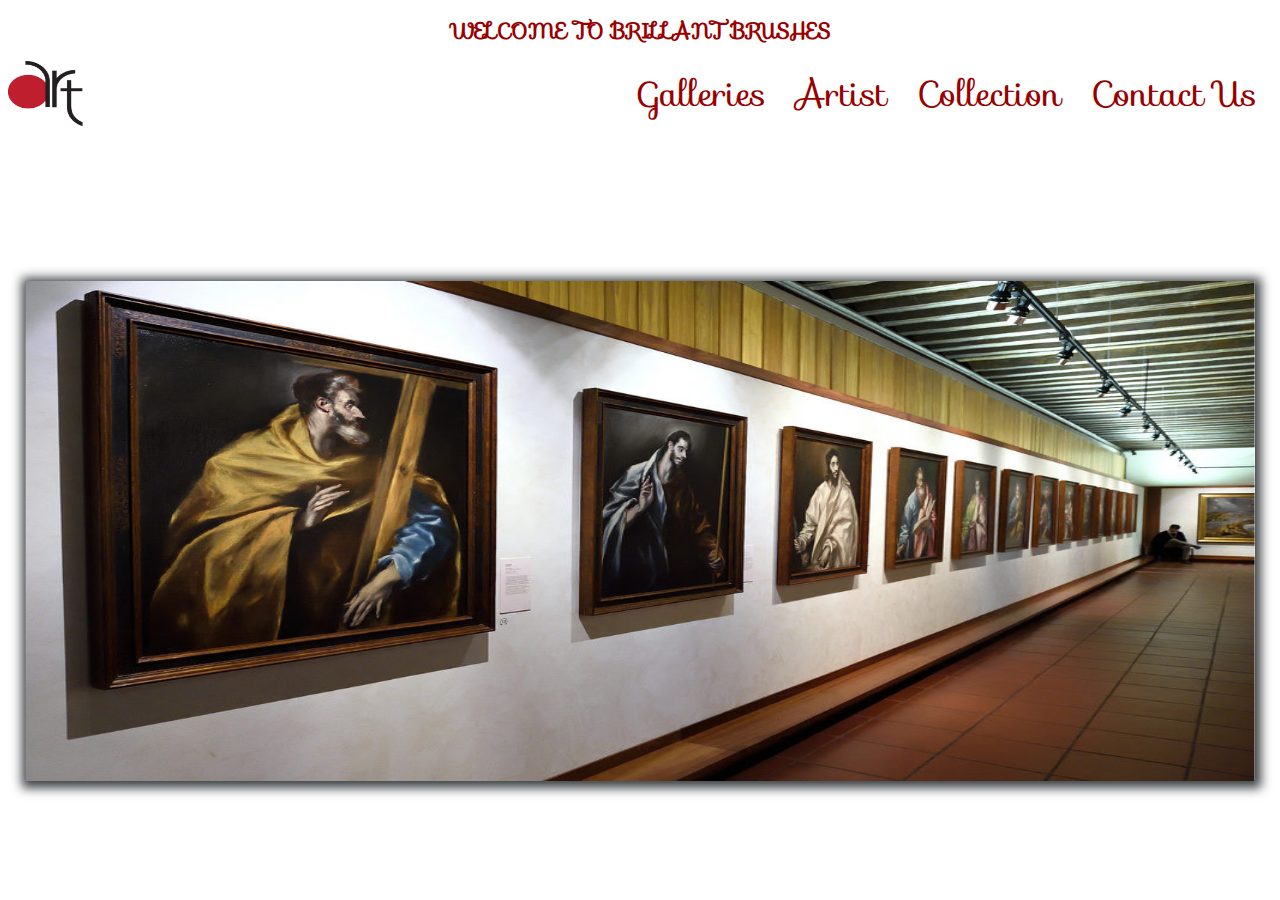
<file: index.html>
<!DOCTYPE html>
<html lang="en">
<head>
<meta charset="UTF-8">
<title>Welcome to Brilliant Brushes</title>
<link rel="stylesheet" href="https://fonts.googleapis.com/css?family=Sofia">
</head>
<style>
body{
background-color: white; 
<!--rgba(27,31,34,0.85);-->
}

.maindiv{
	width: 96%;
	height: 500px;
	position:absolute;
	left: 50%;
	top: 59%;
	bottom: 50%;
	transform: translate(-50%, -50%);
	background-image: url("background1.jpg");
	background-size: 100% 100%;
	box-shadow: 1px 2px 10px 5px rgba(27,31,34,0.85);
	animation:slider 9s infinite linear;
}
@keyframes slider{
	0%{background-image: url("background1.jpg");}
	
	35%{background-image: url("background2.jpg");}
	
	70%{background-image: url("background3.jpg");}
	}
ul {
  list-style-type: none;
  margin: 0;
  padding: 0;
  overflow: hidden;
  background-color: white;
  
}

li {
  float: right;
}

li a {
  display: block;
    color: black;
  text-align: center;
  padding: 5px 15px;
  font-family: Arial;
  font-size: 35px;
  text-decoration: none;
  color: black;
	 font-family: "Sofia";
 color: hsl(0, 100%, 30%); 
}


 h1{
  font-family: "Sofia";
  font-size: 21px;
  text-align: center;
color: hsl(0, 100%, 30%);
}

</style>
<body>
<h1>WELCOME TO BRILLANT BRUSHES</h1>
<ul>
<img src="image\logo1.jpg" alt="logo" height="65" width="75" title="logo"/>
  <li><a href="contact us.html">Contact Us</a></li>
  <li><a href="collection.html">Collection</a></li>
  <li><a href="artist.html">Artist</a></li>
  <li><a class="active" href="photogallary.html">Galleries</a></li>
 </ul>
 <div class="maindiv"></div><br>
 </body>
 </html>
</file>
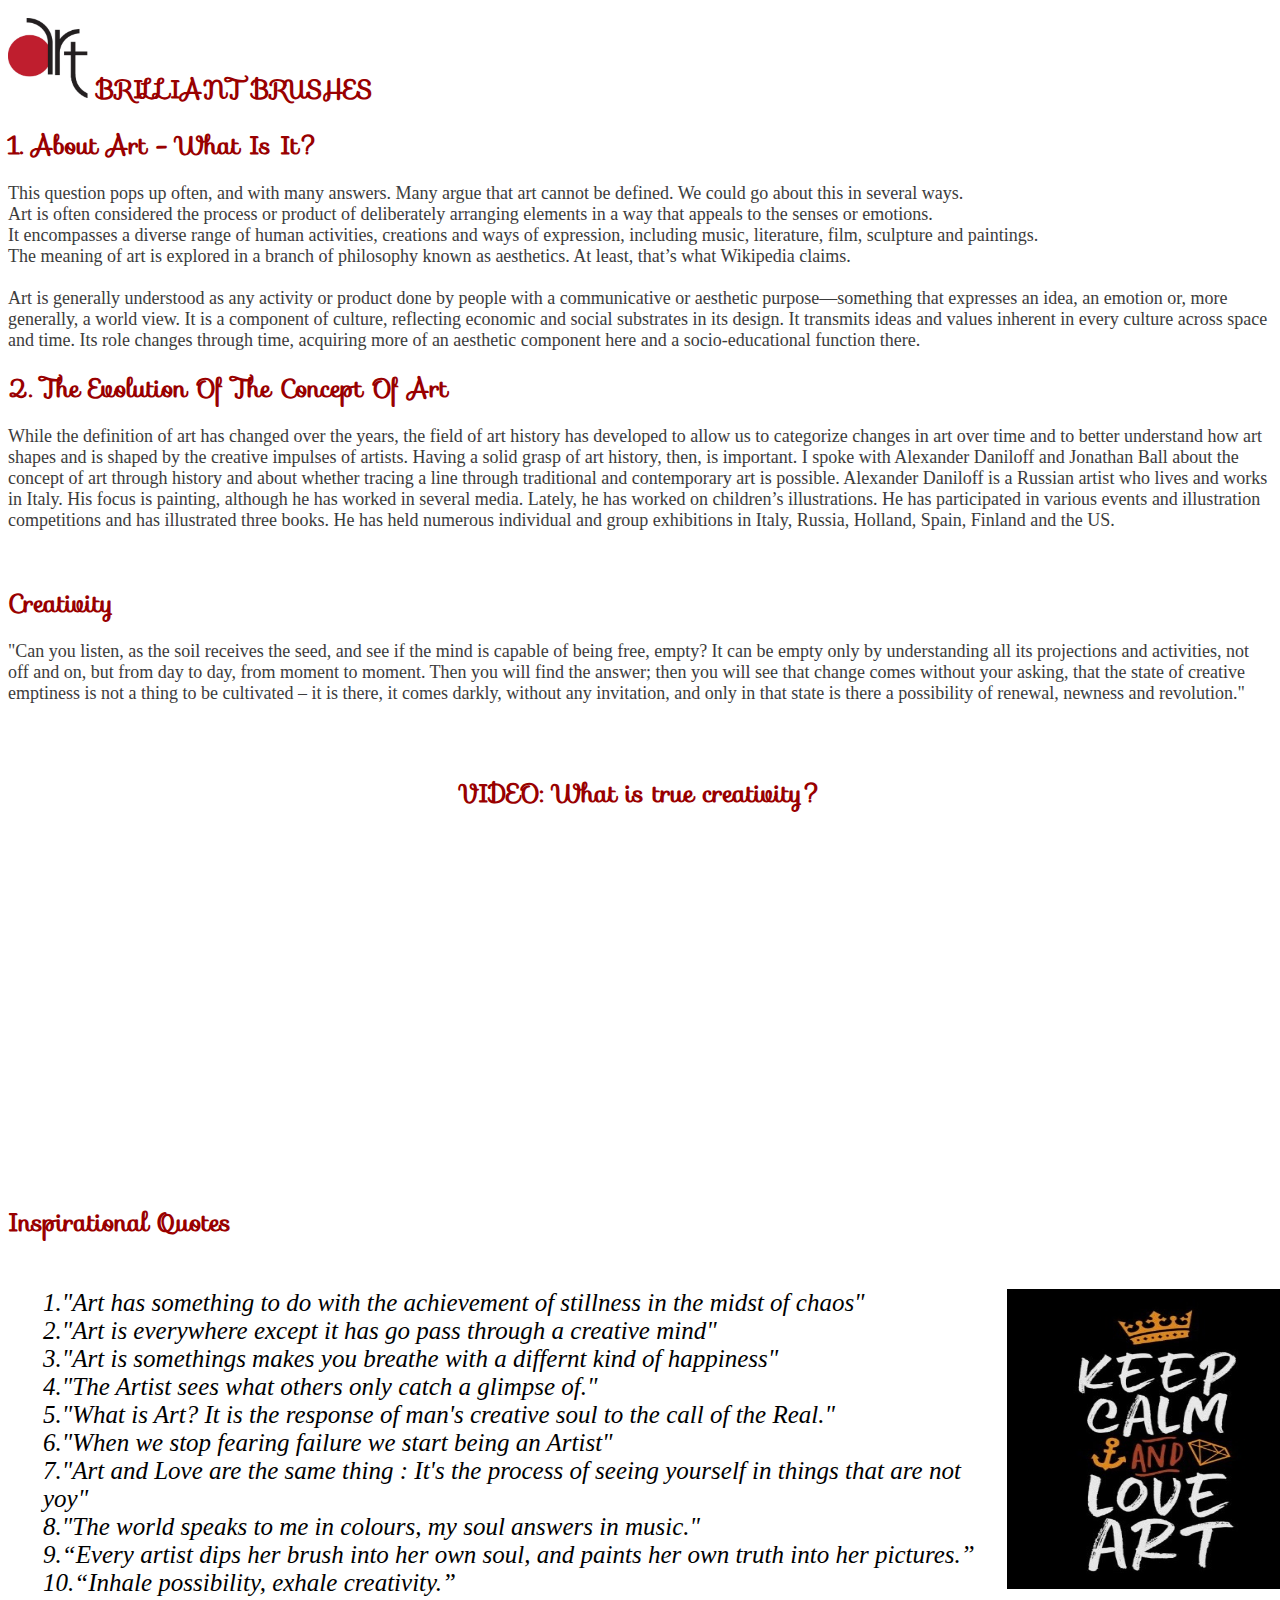
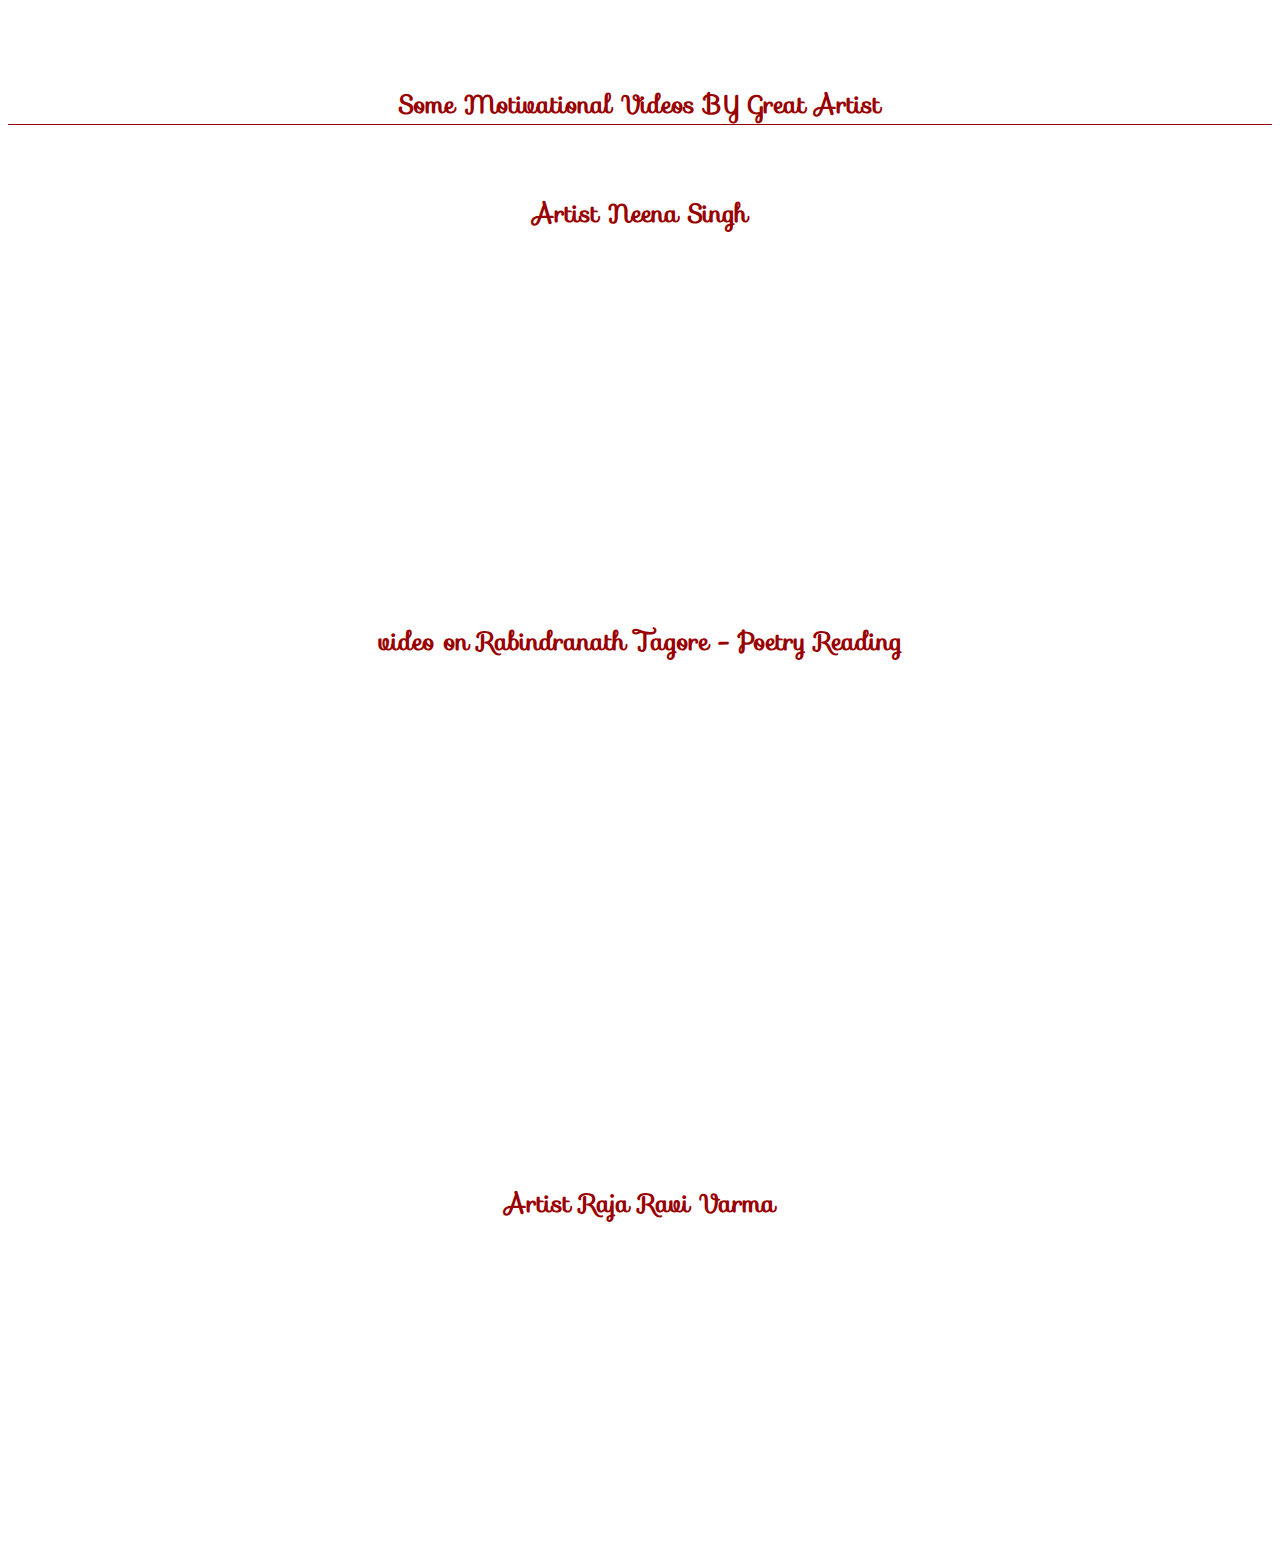
<file: collection.html>
<!DOCTYPE html>
<html lang="en">
<head>
<title>collection</title>
<meta charset="UTF-8">
<title>collection</title>
<link rel="stylesheet" href="https://cdnjs.cloudflare.com/ajax/libs/font-awesome/4.7.0/css/font-awesome.min.css">
<!--<link rel="stylesheet" href="style.css">-->
<link rel="stylesheet" href="https://fonts.googleapis.com/css?family=Sofia">
<title>text alignment</title>
<body>
	<p style="text-align: left:";>
<style>
 h1{
  font-family: "Sofia";
  font-size: 25px;
color: hsl(0, 100%, 30%);
}

p{
	font-size: 18px;
	color: rgb(60, 60, 60);
}
div{
	
  background-image:none;
	background-size: cover;
	width:100%;
	padding: 30px;
	margin:5px;
	font-size: 25px;
	font-style: italic
}
	
</style>
</head>
<body>

<h1 style="color: hsl(0, 100%, 30%);"><img src="image\logo1.jpg" alt="logo" height="80" width="80" title="logo"/> BRILLIANT BRUSHES</h1>
<left><h1>1. About Art - What Is It?</h1></left>
<left><p>
This question pops up often, and with many answers. Many argue that art cannot be defined. We could go about this in several ways. <br>
Art is often considered the process or product of deliberately arranging elements in a way that appeals to the senses or emotions.<br>
 It encompasses a diverse range of human activities, creations and ways of expression, including music, literature, film, sculpture and paintings.<br>
 The meaning of art is explored in a branch of philosophy known as aesthetics. At least, that’s what Wikipedia claims.<br>
 <br>
 Art is generally understood as any activity or product done by people with a communicative or aesthetic purpose—something that expresses an idea,
 an emotion or, more generally, a world view.
 It is a component of culture, reflecting economic and social substrates in its design. 
 It transmits ideas and values inherent in every culture across space and time.
 Its role changes through time, acquiring more of an aesthetic component here and a socio-educational function there.
 </p></left>
 <h1>2. The Evolution Of The Concept Of Art</h1>
 <left><p>While the definition of art has changed over the years, the field of art history has developed to allow us to categorize changes in art over time and
	to better understand how art shapes and is shaped by the creative impulses of artists.
	Having a solid grasp of art history, then, is important. I spoke with Alexander Daniloff and Jonathan Ball about the concept of art 
	through history and about whether tracing a line through traditional and contemporary art is possible.
	Alexander Daniloff is a Russian artist who lives and works in Italy. His focus is painting, although he has worked in several media. 
	Lately, he has worked on children’s illustrations. He has participated in various events and illustration competitions and has illustrated three books. 
	He has held numerous individual and group exhibitions in Italy, Russia, Holland, Spain, Finland and the US.
</p></left>
<br>
<h1>Creativity</h1>
<left><p>"Can you listen, as the soil receives the seed, and see if the mind is capable of being free, empty? It can
 be empty only by understanding all its projections and activities, not off and on, but from day to day, 
from moment to moment. Then you will find the answer; then you will see that change comes 
without your asking, that the state of creative emptiness is not a thing to be cultivated – it is there, 
it comes darkly, without any invitation, and only in that state is there a possibility of renewal, newness and revolution."
</p></left>
<br><br>
<center><h1>VIDEO: What is true creativity?</h1></center>
<center><iframe width="560" height="315" src="https://www.youtube.com/embed/Wm6CrwQefz4" frameborder="0" allow="accelerometer; autoplay; encrypted-media; gyroscope; picture-in-picture" allowfullscreen></iframe></center>
<br>
<br></p>

<h1>Inspirational Quotes </h1>
<div><img src="image\art.jpg" alt="art image" width="300px" height="300px" title="JAMINI ROY" style="float: right"/>
1."Art has something to do with the achievement of stillness in the midst of chaos"<br>
2."Art is everywhere  except it has go pass through a creative mind"<br>
3."Art is somethings makes you breathe with a differnt kind of happiness"<br>
4."The Artist  sees what others only catch a glimpse of."<br>
5."What is Art? It is the response of man's creative soul to the call of the Real."<br>
6."When we stop fearing failure we start being an Artist"</br>
7."Art and Love are the same thing : It's the process of seeing yourself in things that are not yoy"</br> 
8."The world speaks to me in colours, my soul answers in music."</br>
9.“Every artist dips her brush into her own soul, and paints her own truth into her pictures.”</br>
10.“Inhale possibility, exhale creativity.”</br>
</div>
<br>
<br>
<h1 style= "border-bottom: 1px solid currentColor; text-align: center;">Some Motivational Videos BY Great Artist</h1>
<br>
<br>

<center><h1>Artist Neena Singh</h1></center>
<center><iframe width="560" height="315" src="https://www.youtube.com/embed/l4u3OHpjyPM" frameborder="0" allow="accelerometer; autoplay; encrypted-media; gyroscope; picture-in-picture" allowfullscreen></iframe></center>

<br>

<br>
<center><h1>video on Rabindranath Tagore - Poetry Reading</h1></center>
<!--<h1  style= "border-bottom: 2px solid currentColor; text-align: left;">video on Rabindranath Tagore - Poetry Reading</h1>-->
<center><iframe  width="560" height="450" src="https://www.youtube.com/embed/ESFVRY9RdFI" frameborder="0" allow="accelerometer; autoplay; encrypted-media; gyroscope; picture-in-picture" allowfullscreen></iframe></center>
<br>
<br>
<center><h1>Artist Raja Ravi Varma</h1></center>
<center><iframe width="560" height="315" src="https://www.youtube.com/embed/XG6QVVYJZTg" frameborder="0" allow="accelerometer; autoplay; encrypted-media; gyroscope; picture-in-picture" allowfullscreen></iframe></center>

</body>
</html>
</file>
<file: style.css>
html, body {
	margin: 0;
	padding: 0;
	width: 100%;	
}

body {
	width: 100%;
	height: 100vh; 
	background-image: url("image1.jpg");
	background-repeat: no repeat;
	background-position: center;
	background-size: cover;
	display: table;
	font font-family: Quicksand;
}

.nav{
	position: fixed;
	top: 0;
	left: 0;
	margin: 0;
	padding: 0;
	width: 100%;
	height: 80px;
}

.right: {
	float: left;
}


.right ul{
	list-style: none;
	padding: 1em 3em;
}

.right ul li {
	display: inline-block;
}


.right ul li a{
	text-decoration: none;
	color:black;
    font-weight: 500;
    padding: 10px 16px; 

}

.right li:nth-child(2) a{
	border: 1px solid black;
	border-radius: 4px;
}

.header{
	text-align: center;
	position:absolute;
	top: 15%;
	left: 50%;
	transform: translate(-50%, -50%);
}

.header h1{
	color: black;
	font-size: 45px;
	font-style: italic;
}

.header p{
	color:black;
	font-size: 22px;
	margin-bottom: 20px;
	font-style: italic;
}


.form{
	position: absolute;
	top: 65%;
	left: 50%;
	transform: translate(-50%, -50%);
	text-align: center;
}

input{
	width: 100%;
	margin: 20px 0;
	background: rgba(0,0,0,0);
	border: none;
	border-bottom: 1px solid #0078ff; 
}

#msg{
	margin-top: 60px;
}

:: -webkit-input-placeholder{
	color: #EAEAEA;
	font-size: 12px;
	letter-spacing: 2px;
}

button{
	padding: 20px 32px;
	font-size: 16px;
	background: #0078ff;
	border: none;
	border-radius: 4px;
	margin-top: 30px;
	color: #fff;
}
</file>
